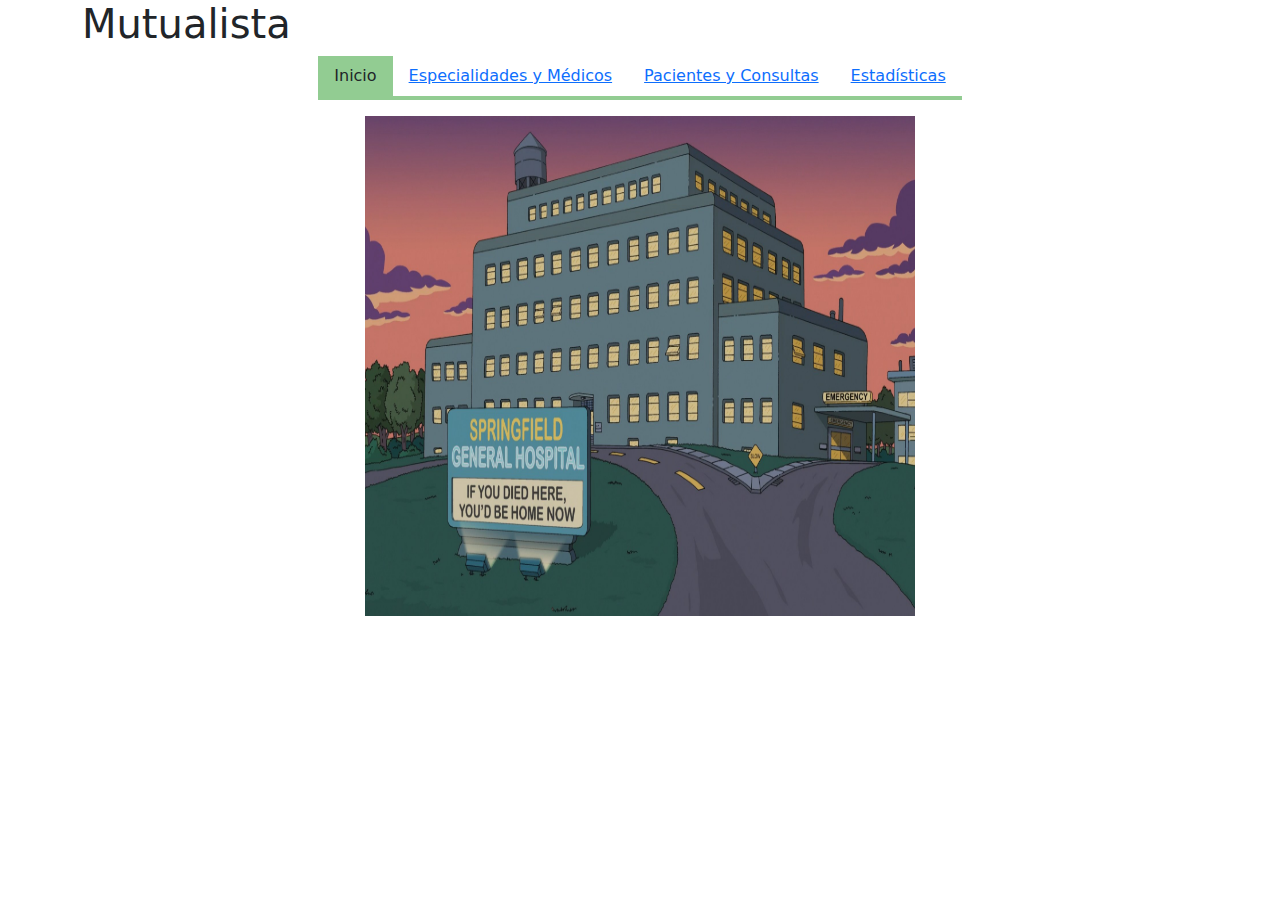
<file: html/index.html>
<!DOCTYPE html>
<html lang="en">

<head>
	<meta charset="UTF-8">
	<meta name="viewport" content="width=device-width, initial-scale=1.0">
	<link rel="stylesheet" href="../Style/style.css">
	
	<link href="https://cdn.jsdelivr.net/npm/bootstrap@5.3.3/dist/css/bootstrap.min.css" rel="stylesheet"
		integrity="sha384-QWTKZyjpPEjISv5WaRU9OFeRpok6YctnYmDr5pNlyT2bRjXh0JMhjY6hW+ALEwIH" crossorigin="anonymous">
		<link rel="icon" type="image/x-icon" href="img/favicon.png">
	<title>Mutualista</title>
</head>

<body class="container">
	<header>
		<h1>Mutualista</h1>
		<nav>
			<a> Inicio </a>
			<a href="especialidadesymédicos.html">Especialidades y M&eacute;dicos</a>
			<a href="pacientesyconsultas.html"> Pacientes y Consultas </a>
			<a href="estadísticas.html"> Estad&iacute;sticas </a>
		</nav>
	</header>
	<main>
		<img src="../img/hospital.jpg" width="550px" height="500px">
	</main>
</body>

</html>
</file>
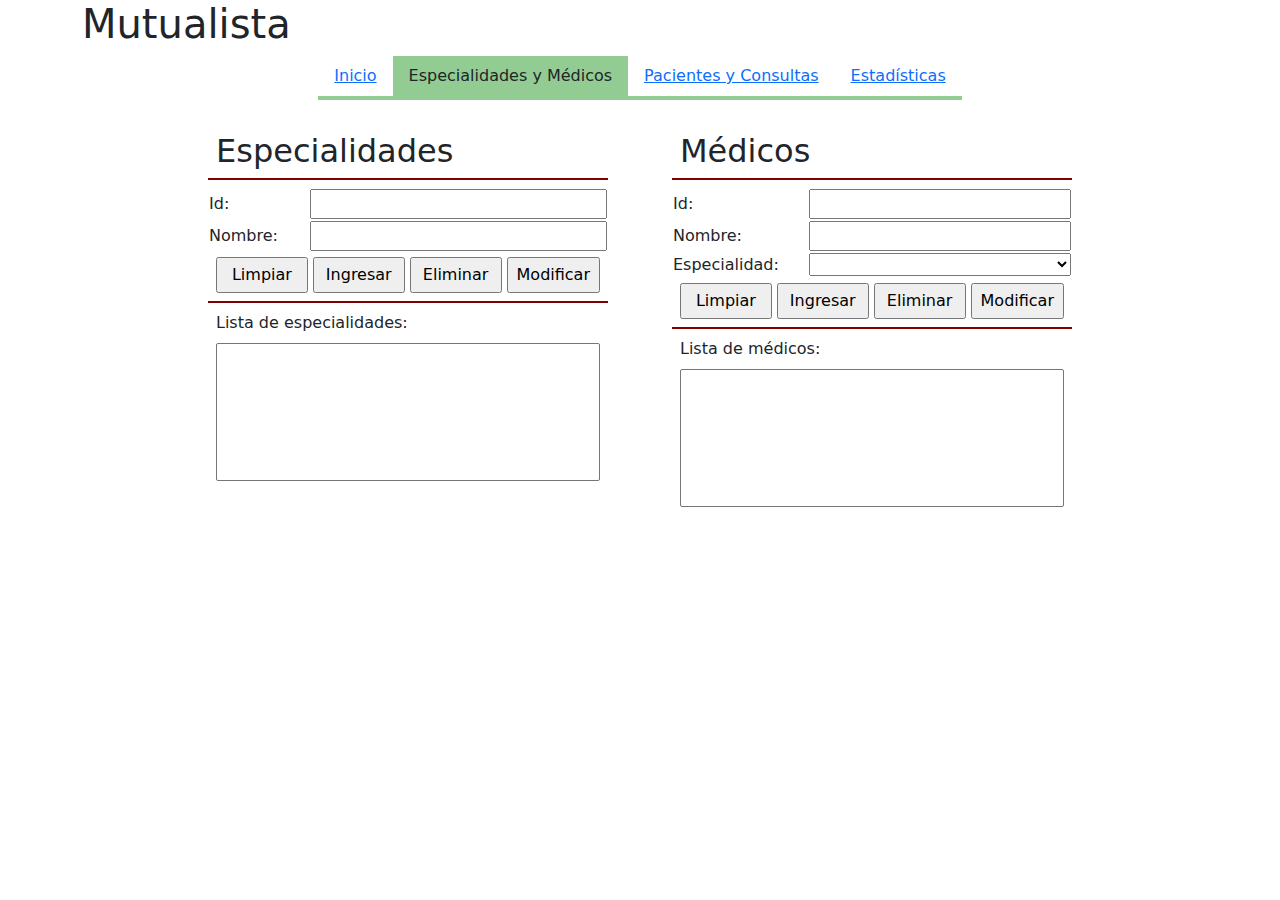
<file: especialidadesymédicos.html>
<!DOCTYPE html>
<html lang="en">
<head>
	<meta charset="UTF-8">
	<meta name="viewport" content="width=device-width, initial-scale=1.0">
	<link rel="stylesheet" href="Style/style.css">
	<link href="https://cdn.jsdelivr.net/npm/bootstrap@5.3.3/dist/css/bootstrap.min.css" rel="stylesheet"
		integrity="sha384-QWTKZyjpPEjISv5WaRU9OFeRpok6YctnYmDr5pNlyT2bRjXh0JMhjY6hW+ALEwIH" crossorigin="anonymous">
		<link rel="icon" type="image/x-icon" href="img/favicon.png">
	<script src="dom/JQuery.js">        </script>
	<script src="dom/especialidades.js"></script>
	<script src="dom/médicos.js">       </script>

	<script>
		function inicializar() {
			especialidades_inicializar();
			especialidades_listar();
			médicos_inicializar();
			médicos_listar();
		}
	</script>
	<title>Especialidades | Medicos</title>
</head>

<body onload="inicializar()" class="container">
	<header>
		<h1>Mutualista</h1>
		<nav>
			<a href="inicio.html"> Inicio </a>
			<a> Especialidades y M&eacute;dicos</a>
			<a href="pacientesyconsultas.html">Pacientes y Consultas </a>
			<a href="estadísticas.html"> Estad&iacute;sticas </a>
		</nav>
	</header>
	<main>

		<form>
			<h2>Especialidades</h2>
			<table>
				<tr>
					<td>Id: </td>
					<td><input type="number" id="especialidad_id"> </td>
				</tr>
				<tr>
					<td>Nombre:</td>
					<td><input type="text" id="especialidad_nombre"></td>
				</tr>
			</table>
			<div class="botones">
				<input type="button" value="Limpiar" onclick="especialidades_limpiarCampos()">
				<input type="button" value="Ingresar" onclick="especialidades_alta()">
				<input type="button" value="Eliminar" onclick="especialidades_baja()">
				<input type="button" value="Modificar" onclick="especialidades_modificar()">
			</div>
			<div class="lista">
				<p>Lista de especialidades:</p>
				<select id="especialidades_lista" class="lista" size="6"
					onclick="especialidades_seleccionar()"></select>
			</div>
		</form>

		<form>
			<h2>M&eacute;dicos</h2>

			<table>
				<tr>
					<td>Id: </td>
					<td><input type="number" id="médico_id"> </td>
				</tr>
				<tr>
					<td>Nombre: </td>
					<td><input type="text" id="médico_nombre"> </td>
				</tr>
				<tr>
					<td>Especialidad:</td>
					<td><select id="médico_especialidad"></select></td>
				</tr>
			</table>
			<div class="botones">
				<input type="button" value="Limpiar" onclick="médicos_limpiarCampos()">
				<input type="button" value="Ingresar" onclick="médicos_alta()">
				<input type="button" value="Eliminar" onclick="médicos_baja()">
				<input type="button" value="Modificar" onclick="médicos_modificar()">
			</div>
			<div class="lista">
				<p>Lista de m&eacute;dicos:</p>
				<select id="médicos_lista" class="lista" size="6" onclick="médicos_seleccionar()"></select>
			</div>
		</form>

	</main>
</body>

</html>
</file>
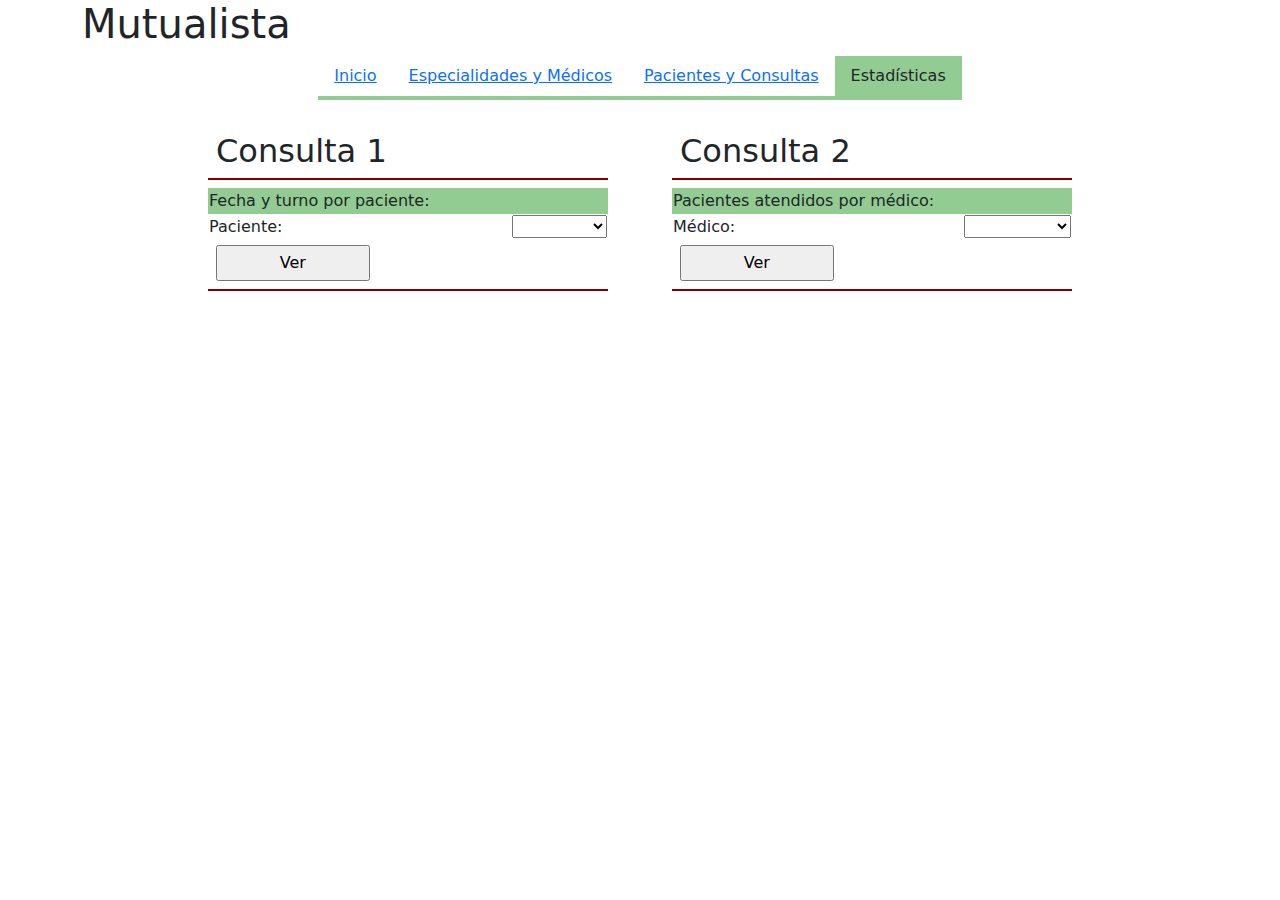
<file: estadísticas.html>
<!DOCTYPE html>
<html lang="en">
<head>
	<meta charset="UTF-8">
	<meta name="viewport" content="width=device-width, initial-scale=1.0">
	<link rel="stylesheet" href="Style/style.css">
	<link href="https://cdn.jsdelivr.net/npm/bootstrap@5.3.3/dist/css/bootstrap.min.css" rel="stylesheet"
		integrity="sha384-QWTKZyjpPEjISv5WaRU9OFeRpok6YctnYmDr5pNlyT2bRjXh0JMhjY6hW+ALEwIH" crossorigin="anonymous">
		<link rel="icon" type="image/x-icon" href="img/favicon.png">
	<script src="dom/JQuery.js">        </script>
	<script src="dom/especialidades.js"></script>
	<script src="dom/médicos.js"></script>
	<script src="dom/pacientes.js"></script>
	<script src="dom/consultas.js"></script>
	<script src="dom/estadísticas.js"></script>
	<title>Estadísticas</title>
</head>

<body onload="inicializar()" class="container">
	<header>
		<h1>Mutualista</h1>
		<nav>
			<a href="inicio.html"> Inicio </a>
			<a href="especialidadesymédicos.html">Especialidades y M&eacute;dicos</a>
			<a href="pacientesyconsultas.html"> Pacientes y Consultas </a>
			<a> Estad&iacute;sticas </a>
		</nav>
	</header>
	<main>

		<form>
			<h2>Consulta 1</h2>
			<table>
				<tr style="background-color:rgb(146, 204, 146);">
					<td colspan="4">Fecha y turno por paciente:</td>
				</tr>
				<tr>
					<td>Paciente:</td>
					<td><select id="pacientes"></select></td>
				</tr>
			</table>
			<div class="botones">
				<input type="button" value="Ver" onclick="ejercicio1()">
			</div>
			<div>
				<p id="ejercicio1"></p>
			</div>
		</form>

		<form>
			<h2>Consulta 2</h2>
			<table>
				<tr style="background-color: rgb(146, 204, 146);">
					<td colspan="4">Pacientes atendidos por m&eacute;dico:</td>
				</tr>
				<tr>
					<td>Médico:</td>
					<td><select id="médicos"></select></td>
				</tr>
			</table>
			<div class="botones">
				<input type="button" value="Ver" onclick="ejercicio2()">
			</div>
			<div>
				<p id="ejercicio2"></p>
			</div>
		</form>

	</main>
</body>

</html>
</file>
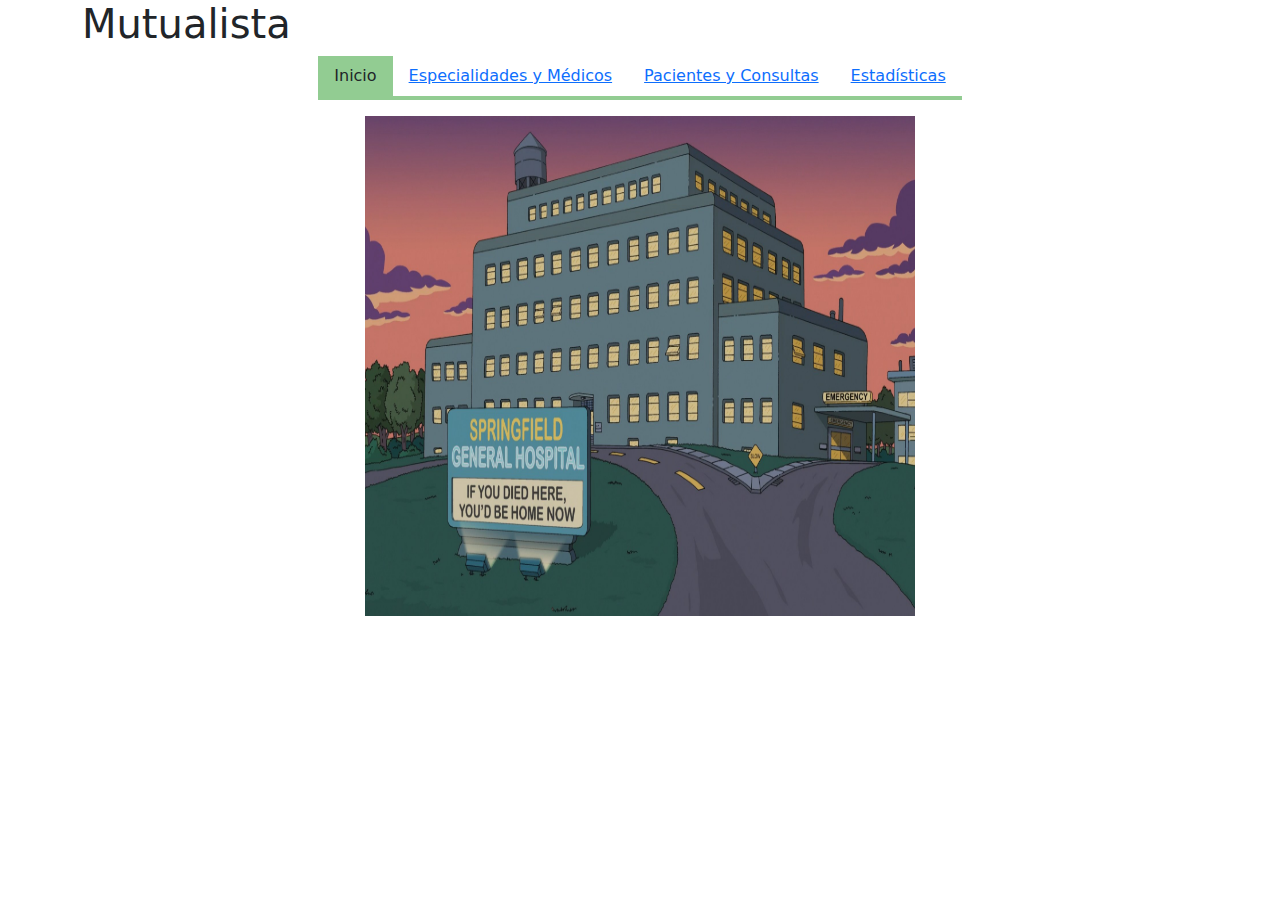
<file: inicio.html>
<!DOCTYPE html>
<html lang="en">

<head>
	<meta charset="UTF-8">
	<meta name="viewport" content="width=device-width, initial-scale=1.0">
	<link rel="stylesheet" href="Style/style.css">
	
	<link href="https://cdn.jsdelivr.net/npm/bootstrap@5.3.3/dist/css/bootstrap.min.css" rel="stylesheet"
		integrity="sha384-QWTKZyjpPEjISv5WaRU9OFeRpok6YctnYmDr5pNlyT2bRjXh0JMhjY6hW+ALEwIH" crossorigin="anonymous">
		<link rel="icon" type="image/x-icon" href="img/favicon.png">
	<title>Mutualista</title>
</head>

<body class="container">
	<header>
		<h1>Mutualista</h1>
		<nav>
			<a> Inicio </a>
			<a href="especialidadesymédicos.html">Especialidades y M&eacute;dicos</a>
			<a href="pacientesyconsultas.html"> Pacientes y Consultas </a>
			<a href="estadísticas.html"> Estad&iacute;sticas </a>
		</nav>
	</header>
	<main>
		<img src="./img/hospital.jpg" width="550px" height="500px">
	</main>
</body>

</html>
</file>
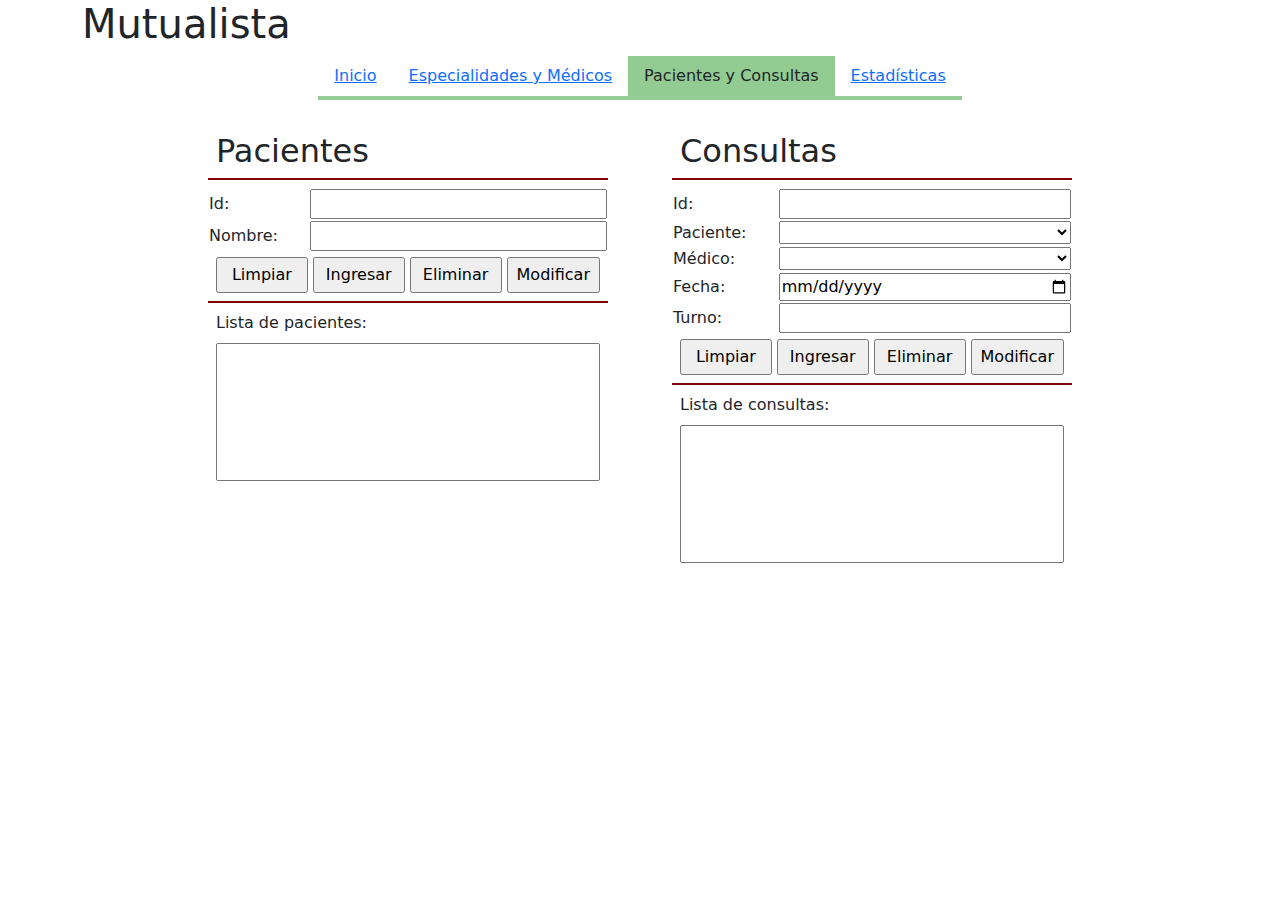
<file: pacientesyconsultas.html>
<!DOCTYPE html>
<html lang="en">
<head>
	<meta charset="UTF-8">
	<meta name="viewport" content="width=device-width, initial-scale=1.0">
	<link rel="stylesheet" href="Style/style.css">
	<link href="https://cdn.jsdelivr.net/npm/bootstrap@5.3.3/dist/css/bootstrap.min.css" rel="stylesheet"
		integrity="sha384-QWTKZyjpPEjISv5WaRU9OFeRpok6YctnYmDr5pNlyT2bRjXh0JMhjY6hW+ALEwIH" crossorigin="anonymous">
		<link rel="icon" type="image/x-icon" href="img/favicon.png">
		<title>Pacientes | Consultas</title>
	<script src="dom/JQuery.js">        </script>
	<script src="dom/especialidades.js"></script>
	<script src="dom/médicos.js">       </script>
	<script src="dom/pacientes.js">     </script>
	<script src="dom/consultas.js">     </script>
	<script>
		function inicializar() {
			especialidades_inicializar();
			médicos_inicializar();
			pacientes_inicializar();
			consultas_inicializar();

			pacientes_listar();
			médicosConsulta_listar();
			consultas_listar();
		}
	</script>
</head>

<body onload="inicializar()" class="container">
	<header>
		<h1>Mutualista</h1>
		<nav>
			<a href="inicio.html"> Inicio </a>
			<a href="especialidadesymédicos.html">Especialidades y M&eacute;dicos</a>
			<a> Pacientes y Consultas </a>
			<a href="estadísticas.html"> Estad&iacute;sticas </a>
		</nav>
	</header>
	<main>

		<form>
			<h2>Pacientes</h2>
			<table>
				<tr>
					<td>Id: </td>
					<td><input type="number" id="paciente_id"> </td>
				</tr>
				<tr>
					<td>Nombre:</td>
					<td><input type="text" id="paciente_nombre"></td>
				</tr>
			</table>
			<div class="botones">
				<input type="button" value="Limpiar" onclick="pacientes_limpiarCampos()">
				<input type="button" value="Ingresar" onclick="pacientes_alta()">
				<input type="button" value="Eliminar" onclick="pacientes_baja()">
				<input type="button" value="Modificar" onclick="pacientes_modificar()">
			</div>
			<div class="lista">
				<p>Lista de pacientes:</p>
				<select id="pacientes_lista" class="lista" size="6" onclick="pacientes_seleccionar()"></select>
			</div>
		</form>

		<form>
			<h2>Consultas</h2>
			<table>
				<tr>
					<td>Id: </td>
					<td><input type="number" id="consulta_id"> </td>
				</tr>
				<tr>
					<td>Paciente:</td>
					<td><select id="consulta_paciente"></select></td>
				</tr>
				<tr>
					<td>Médico: </td>
					<td><select id="consulta_médico"> </select></td>
				</tr>
				<tr>
					<td>Fecha: </td>
					<td><input type="date" id="consulta_fecha"> </td>
				</tr>
				<tr>
					<td>Turno: </td>
					<td><input type="number" id="consulta_turno"> </td>
				</tr>
			</table>
			<div class="botones">
				<input type="button" value="Limpiar" onclick="consultas_limpiarCampos()">
				<input type="button" value="Ingresar" onclick="consultas_alta()">
				<input type="button" value="Eliminar" onclick="consultas_baja()">
				<input type="button" value="Modificar" onclick="consultas_modificar()">
			</div>
			<div class="lista">
				<p>Lista de consultas:</p>
				<select id="consultas_lista" class="lista" size="6" onclick="consultas_seleccionar()"></select>
			</div>
		</form>

	</main>
</body>

</html>
</file>
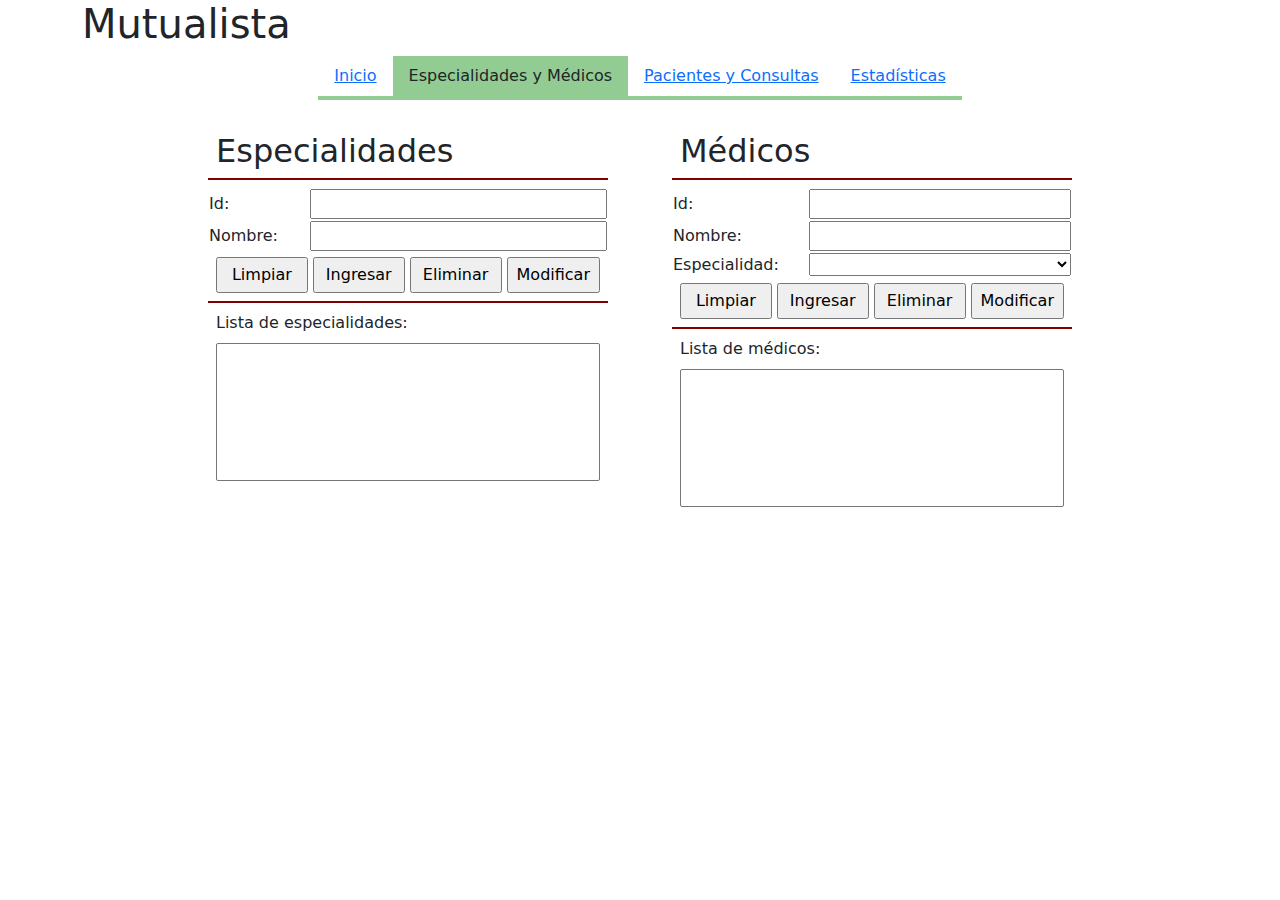
<file: html/especialidadesymédicos.html>
<!DOCTYPE html>
<html lang="en">
<head>
	<meta charset="UTF-8">
	<meta name="viewport" content="width=device-width, initial-scale=1.0">
	<link rel="stylesheet" href="../Style/style.css">
	<link href="https://cdn.jsdelivr.net/npm/bootstrap@5.3.3/dist/css/bootstrap.min.css" rel="stylesheet"
		integrity="sha384-QWTKZyjpPEjISv5WaRU9OFeRpok6YctnYmDr5pNlyT2bRjXh0JMhjY6hW+ALEwIH" crossorigin="anonymous">
		<link rel="icon" type="image/x-icon" href="img/favicon.png">
	<script src="../dom/JQuery.js">        </script>
	<script src="../dom/especialidades.js"></script>
	<script src="../dom/médicos.js">       </script>

	<script>
		function inicializar() {
			especialidades_inicializar();
			especialidades_listar();
			médicos_inicializar();
			médicos_listar();
		}
	</script>
	<title>Especialidades | Medicos</title>
</head>

<body onload="inicializar()" class="container">
	<header>
		<h1>Mutualista</h1>
		<nav>
			<a href="index.html"> Inicio </a>
			<a> Especialidades y M&eacute;dicos</a>
			<a href="pacientesyconsultas.html">Pacientes y Consultas </a>
			<a href="estadísticas.html"> Estad&iacute;sticas </a>
		</nav>
	</header>
	<main>

		<form>
			<h2>Especialidades</h2>
			<table>
				<tr>
					<td>Id: </td>
					<td><input type="number" id="especialidad_id"> </td>
				</tr>
				<tr>
					<td>Nombre:</td>
					<td><input type="text" id="especialidad_nombre"></td>
				</tr>
			</table>
			<div class="botones">
				<input type="button" value="Limpiar" onclick="especialidades_limpiarCampos()">
				<input type="button" value="Ingresar" onclick="especialidades_alta()">
				<input type="button" value="Eliminar" onclick="especialidades_baja()">
				<input type="button" value="Modificar" onclick="especialidades_modificar()">
			</div>
			<div class="lista">
				<p>Lista de especialidades:</p>
				<select id="especialidades_lista" class="lista" size="6"
					onclick="especialidades_seleccionar()"></select>
			</div>
		</form>

		<form>
			<h2>M&eacute;dicos</h2>

			<table>
				<tr>
					<td>Id: </td>
					<td><input type="number" id="médico_id"> </td>
				</tr>
				<tr>
					<td>Nombre: </td>
					<td><input type="text" id="médico_nombre"> </td>
				</tr>
				<tr>
					<td>Especialidad:</td>
					<td><select id="médico_especialidad"></select></td>
				</tr>
			</table>
			<div class="botones">
				<input type="button" value="Limpiar" onclick="médicos_limpiarCampos()">
				<input type="button" value="Ingresar" onclick="médicos_alta()">
				<input type="button" value="Eliminar" onclick="médicos_baja()">
				<input type="button" value="Modificar" onclick="médicos_modificar()">
			</div>
			<div class="lista">
				<p>Lista de m&eacute;dicos:</p>
				<select id="médicos_lista" class="lista" size="6" onclick="médicos_seleccionar()"></select>
			</div>
		</form>

	</main>
</body>

</html>
</file>
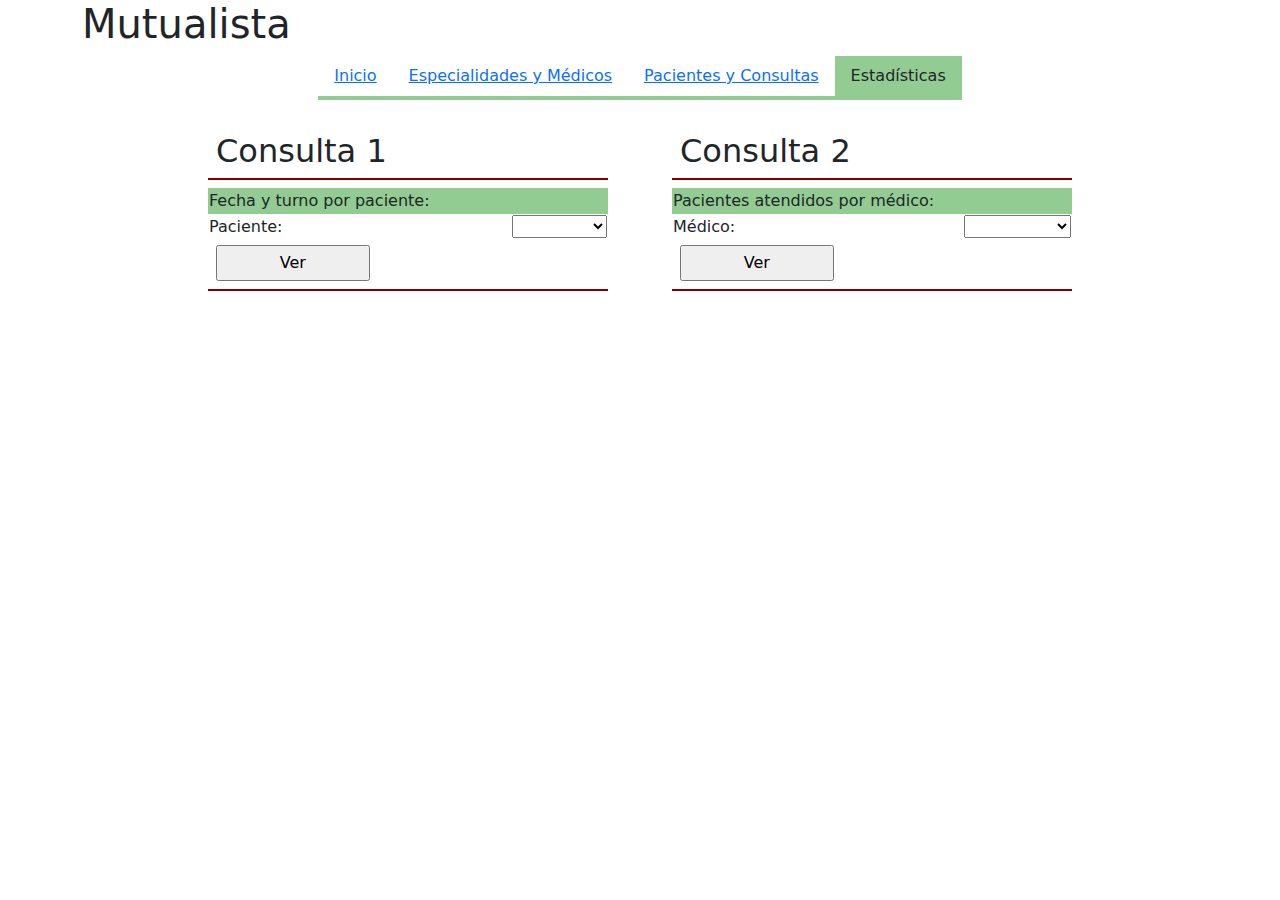
<file: html/estadísticas.html>
<!DOCTYPE html>
<html lang="en">
<head>
	<meta charset="UTF-8">
	<meta name="viewport" content="width=device-width, initial-scale=1.0">
	<link rel="stylesheet" href="../Style/style.css">
	<link href="https://cdn.jsdelivr.net/npm/bootstrap@5.3.3/dist/css/bootstrap.min.css" rel="stylesheet"
		integrity="sha384-QWTKZyjpPEjISv5WaRU9OFeRpok6YctnYmDr5pNlyT2bRjXh0JMhjY6hW+ALEwIH" crossorigin="anonymous">
		<link rel="icon" type="image/x-icon" href="img/favicon.png">
	<script src="../dom/JQuery.js">        </script>
	<script src="../dom/especialidades.js"></script>
	<script src="../dom/médicos.js"></script>
	<script src="../dom/pacientes.js"></script>
	<script src="../dom/consultas.js"></script>
	<script src="../dom/estadísticas.js"></script>
	<title>Estadísticas</title>
</head>

<body onload="inicializar()" class="container">
	<header>
		<h1>Mutualista</h1>
		<nav>
			<a href="index.html"> Inicio </a>
			<a href="especialidadesymédicos.html">Especialidades y M&eacute;dicos</a>
			<a href="pacientesyconsultas.html"> Pacientes y Consultas </a>
			<a> Estad&iacute;sticas </a>
		</nav>
	</header>
	<main>

		<form>
			<h2>Consulta 1</h2>
			<table>
				<tr style="background-color:rgb(146, 204, 146);">
					<td colspan="4">Fecha y turno por paciente:</td>
				</tr>
				<tr>
					<td>Paciente:</td>
					<td><select id="pacientes"></select></td>
				</tr>
			</table>
			<div class="botones">
				<input type="button" value="Ver" onclick="ejercicio1()">
			</div>
			<div>
				<p id="ejercicio1"></p>
			</div>
		</form>

		<form>
			<h2>Consulta 2</h2>
			<table>
				<tr style="background-color: rgb(146, 204, 146);">
					<td colspan="4">Pacientes atendidos por m&eacute;dico:</td>
				</tr>
				<tr>
					<td>Médico:</td>
					<td><select id="médicos"></select></td>
				</tr>
			</table>
			<div class="botones">
				<input type="button" value="Ver" onclick="ejercicio2()">
			</div>
			<div>
				<p id="ejercicio2"></p>
			</div>
		</form>

	</main>
</body>

</html>
</file>
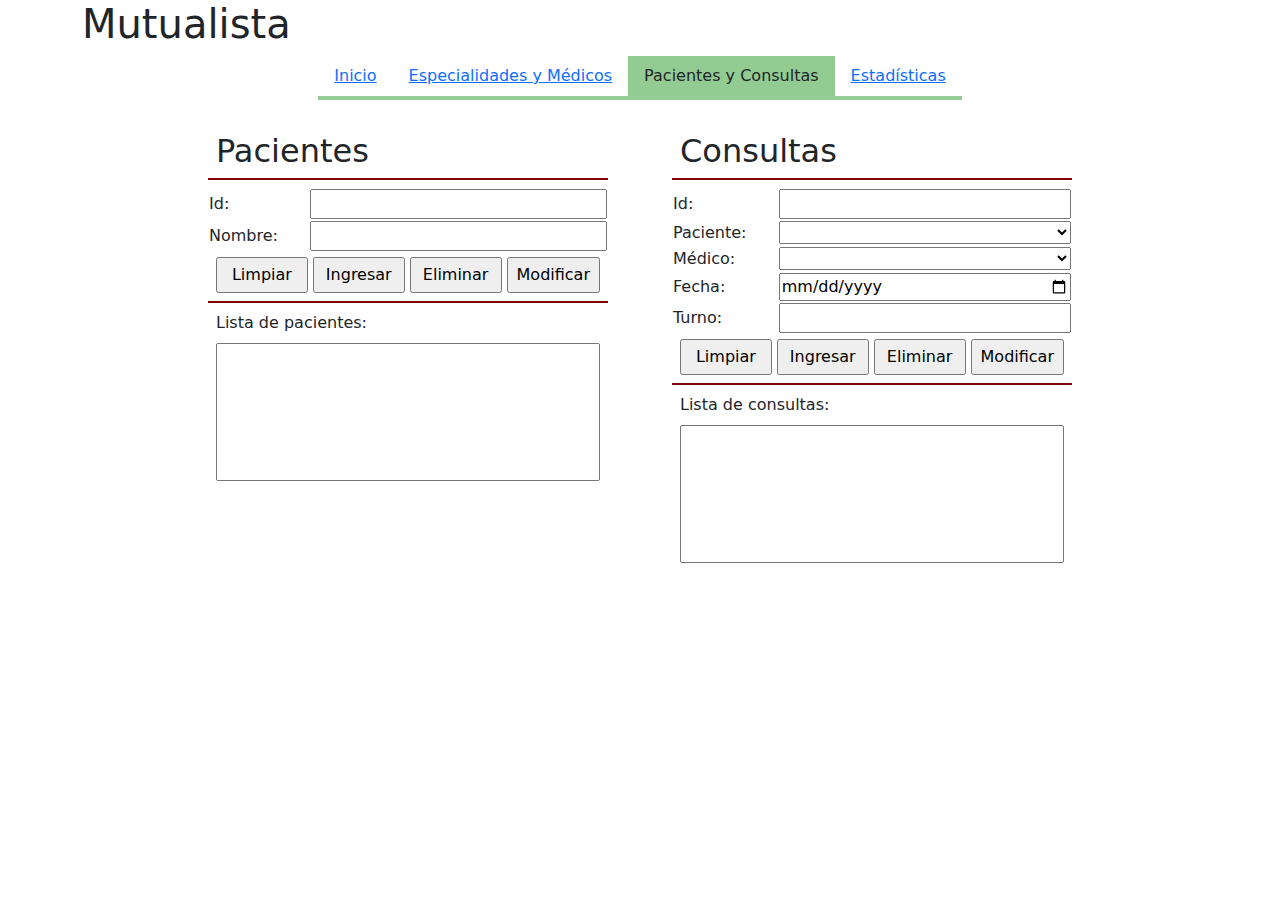
<file: html/pacientesyconsultas.html>
<!DOCTYPE html>
<html lang="en">
<head>
	<meta charset="UTF-8">
	<meta name="viewport" content="width=device-width, initial-scale=1.0">
	<link rel="stylesheet" href="../Style/style.css">
	<link href="https://cdn.jsdelivr.net/npm/bootstrap@5.3.3/dist/css/bootstrap.min.css" rel="stylesheet"
		integrity="sha384-QWTKZyjpPEjISv5WaRU9OFeRpok6YctnYmDr5pNlyT2bRjXh0JMhjY6hW+ALEwIH" crossorigin="anonymous">
		<link rel="icon" type="image/x-icon" href="img/favicon.png">
		<title>Pacientes | Consultas</title>
	<script src="../dom/JQuery.js">        </script>
	<script src="../dom/especialidades.js"></script>
	<script src="../dom/médicos.js">       </script>
	<script src="../dom/pacientes.js">     </script>
	<script src="../dom/consultas.js">     </script>
	<script>
		function inicializar() {
			especialidades_inicializar();
			médicos_inicializar();
			pacientes_inicializar();
			consultas_inicializar();

			pacientes_listar();
			médicosConsulta_listar();
			consultas_listar();
		}
	</script>
</head>

<body onload="inicializar()" class="container">
	<header>
		<h1>Mutualista</h1>
		<nav>
			<a href="index.html"> Inicio </a>
			<a href="especialidadesymédicos.html">Especialidades y M&eacute;dicos</a>
			<a> Pacientes y Consultas </a>
			<a href="estadísticas.html"> Estad&iacute;sticas </a>
		</nav>
	</header>
	<main>

		<form>
			<h2>Pacientes</h2>
			<table>
				<tr>
					<td>Id: </td>
					<td><input type="number" id="paciente_id"> </td>
				</tr>
				<tr>
					<td>Nombre:</td>
					<td><input type="text" id="paciente_nombre"></td>
				</tr>
			</table>
			<div class="botones">
				<input type="button" value="Limpiar" onclick="pacientes_limpiarCampos()">
				<input type="button" value="Ingresar" onclick="pacientes_alta()">
				<input type="button" value="Eliminar" onclick="pacientes_baja()">
				<input type="button" value="Modificar" onclick="pacientes_modificar()">
			</div>
			<div class="lista">
				<p>Lista de pacientes:</p>
				<select id="pacientes_lista" class="lista" size="6" onclick="pacientes_seleccionar()"></select>
			</div>
		</form>

		<form>
			<h2>Consultas</h2>
			<table>
				<tr>
					<td>Id: </td>
					<td><input type="number" id="consulta_id"> </td>
				</tr>
				<tr>
					<td>Paciente:</td>
					<td><select id="consulta_paciente"></select></td>
				</tr>
				<tr>
					<td>Médico: </td>
					<td><select id="consulta_médico"> </select></td>
				</tr>
				<tr>
					<td>Fecha: </td>
					<td><input type="date" id="consulta_fecha"> </td>
				</tr>
				<tr>
					<td>Turno: </td>
					<td><input type="number" id="consulta_turno"> </td>
				</tr>
			</table>
			<div class="botones">
				<input type="button" value="Limpiar" onclick="consultas_limpiarCampos()">
				<input type="button" value="Ingresar" onclick="consultas_alta()">
				<input type="button" value="Eliminar" onclick="consultas_baja()">
				<input type="button" value="Modificar" onclick="consultas_modificar()">
			</div>
			<div class="lista">
				<p>Lista de consultas:</p>
				<select id="consultas_lista" class="lista" size="6" onclick="consultas_seleccionar()"></select>
			</div>
		</form>

	</main>
</body>

</html>
</file>
<file: Style/style.css>
body {
	text-align: center;
}

h1 {
	font-size: larger;
}
nav {
	display: flex;
	justify-content: center;
}
nav a {
	background-color:rgb(146, 204, 146);
	border-bottom: 4px solid rgb(146, 204, 146);
	display: block;
	padding: 8px 16px;
}
nav a[href] {
	background-color: transparent;
}

main {
	display: flex;
	justify-content: center;
	margin: 16px;
}

form {
	margin: 8px 32px;
	width: 400px;
}
h2 {
	border-bottom: 2px solid maroon;
	font-size: inherit;
	margin: 0;
	padding: 8px;
}
table {
	border-spacing: 4px;
	padding: 4px;
	width: 100%;
}
.botones {
	display: flex;
	gap: 5px;
	border-bottom: 2px solid maroon;
	padding: 0 8px 8px;
	
}
.botones input {
	padding: 4px 8px;
	width: 40%;
	margin-top: 5px;
}
.lista {
	padding: 8px;
}
.lista p {
	margin: 0 0 8px;
}
select {
	width: 100%;
}
#especialidad_id, 
#especialidad_nombre,
#médico_id,
#médico_nombre,
#paciente_id,
#paciente_nombre,
#consulta_id,
#consulta_fecha,
#consulta_turno{
	width: 100%;
}
</file>
